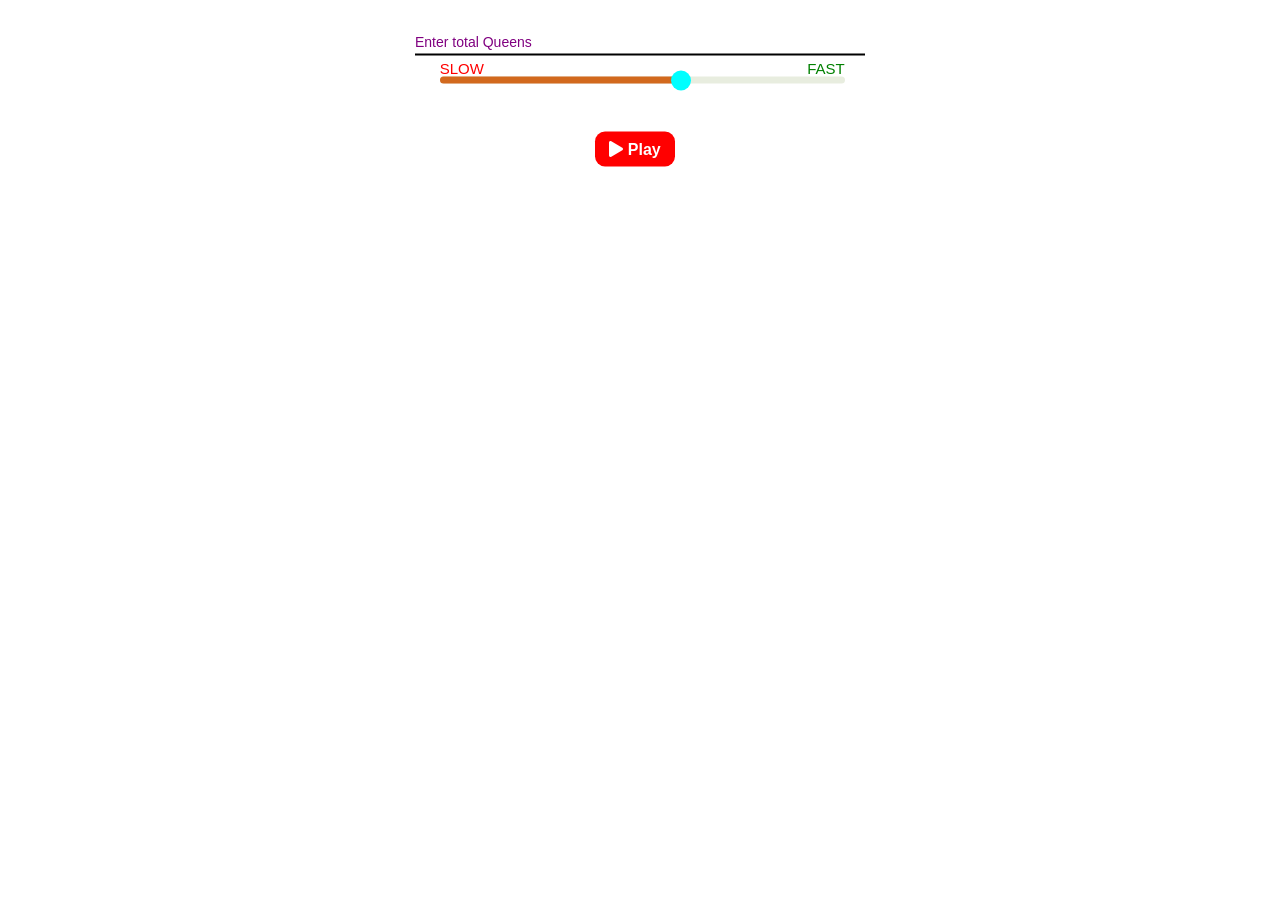
<file: index.html>
<!DOCTYPE html>
<html lang="en">
  <head>
    <meta charset="UTF-8" />
    <meta name="viewport" content="width=device-width, initial-scale=1.0" />
    <title>Chess</title>
    
    
 <link
      rel="stylesheet"
      href="https://use.fontawesome.com/releases/v5.8.1/css/all.css"
    />
    <link rel="icon" type="image/x-icon" href="chesslogo.png" />
    <link rel="stylesheet" href="style.css" />
  </head>


  <body>

<br>
<br>
    <div class="n-queen">
      <div class="inputbox">
        <input type="number" class="numberbox" id="numberbox" required />
        <label>Enter total Queens</label>
      </div>

      <div class="slider-container">
        <input
          class="slider"
          id="slider"
          type="range"
          min="0"
          max="100"
          value="60"
        />
        <div id="progress-bar"></div>
      </div>
      <button class="play-button" id="play-button">
        <i class="fa fa-play" aria-hidden="true"></i> Play
      </button>
    </div>

    <div class="queen-arrangement" id="queen-arrangement"></div>
    <div id="n-queen-board"></div>
    <script src="app.js"></script>
  </body>
</html>
</file>
<file: style.css>
* {
  box-sizing: border-box;
}

body {
  margin: 0;
  font-family: "Segoe UI", Tahoma, Geneva, Verdana, sans-serif;
  background-color: white;
}
.header {
  position: relative;
  top: -20px;
  width: 100%;
  background-color:black;
  color: pink;
}

div.n-queen {
  position: absolute;
  left: 50%;
  transform: translate(-50%, -50%);
  width: 70%;
  max-width: 450px;
}

.inputbox {
  position: relative;
  top: 1.5em;
  bottom: 2em;
}

.numberbox {
  width: 100%;
  font-size: 14px;
  padding: 4px;
  border: none;
  border-bottom: 2px solid black;
  outline: none;
  background: transparent;
}

.inputbox label {
  position: absolute;
  top: 4px;
  left: 0px;
  color: Purple;
  font-size: 14px;
  pointer-events: none;
  transition: 0.3s;
}

.inputbox input:focus ~ label,
.inputbox input:disabled ~ label,
.inputbox input:valid ~ label {
  top: -12px;
  font-size: 15px;
  font-weight: 450;
}

.slider-container {
  position: absolute;
  left: 5.5%;
  width: 90%;
  margin: 0 auto;
  top: 4em;
}

.slider {
  -webkit-appearance: none;
  appearance: none;
  width: 100%;
  margin: 0 auto;
  height: 7px;
  border-radius: 7px;
  background: linear-gradient(90deg, #e8eddf 60%, #e8eddf 60%);
  outline: none;
}

.slider::after {
  content: "SLOW";
  position: absolute;
  top: -10px;
  font-size: 15px;
  font-weight: 500;
  color: red;
}

.slider::before {
  content: "FAST";
  position: absolute;
  top: -10px;
  right: 0px;
  font-size: 15px;
  font-weight: 500;
  color: green;
}

.slider::-webkit-slider-thumb {
  -webkit-appearance: none;
  width: 20px;
  height: 20px;
  position: relative;
  top: -2px;
  cursor: pointer;
  background-color:aqua;
  border-radius: 50%;
  z-index: 2;
}

.slider::-webkit-slider-runnable-track {
  -webkit-appearance: none;
  height: 15px;
  width: 15px;
  z-index: 1;
  color: grey;
}

.slider::-moz-range-thumb {
  width: 20px;
  height: 20px;
  background-color: orange;
  cursor: pointer;
  position: relative;
  top: -2px;
  border-radius: 50%;
  z-index: 2;
}

.slider::-webkit-slider-thumb:hover {
  box-shadow: 0 0 0 2px white, 0 0 0 4px orangered;
}

#progress-bar {
  width: 60%;
  height: 7px;
  background-color: chocolate;
  border-radius: 7px;
  position: absolute;
  top: 7px;
}

.play-button {
  position: relative;
  top: 100px;
  left: 40%;
  border: none;
  outline: none;
  color: white;
  width: 80px;
  height: 35px;
  background-color: red ;
  border-radius: 10px;
  font-size: 16px;
  font-weight: 600;
  cursor: pointer;
  transition: all 0.3s ease-in-out;
}

.play-button:hover {
  opacity: 0.8;
  transform: scale(1.05);
}

.queen-arrangement {
  position: relative;
  top: 140px;
  text-align: center;
  font-size: 18px;
  font-weight: 500;
  color: lightseagreen;
}

#n-queen-board {
  position: relative;
  display: flex;
  width: 80%;
  top: 160px;
  margin: 0 auto;
  flex-wrap: wrap;
  justify-content: center;
  
}

#n-queen-board div {
  position: relative;
  display: flex;
  justify-content: center;
  flex-direction: column;
  margin: 0 10px;
  box-shadow: 0 4px 8px 0 rgb(0, 0, 0, 0.2);
  border-radius: 3px;
  bottom: 10px;
  
}

table {
  position: relative;
  border-collapse: collapse;
  margin: -10px 10px;
  padding: 10px;
  margin-bottom: 10px;
  align-self: center;
}

td {
  width: 35px;
  height: 35px;
  text-align: center;
}

h4 {
  position: relative;
  top: -5px;
  padding: 8px;
  width: 95%;
  background-color: magenta;
  align-self: center;
  color: whitesmoke;
  text-align: center;
  border-radius: 4px 4px 0 0;
}
</file>
